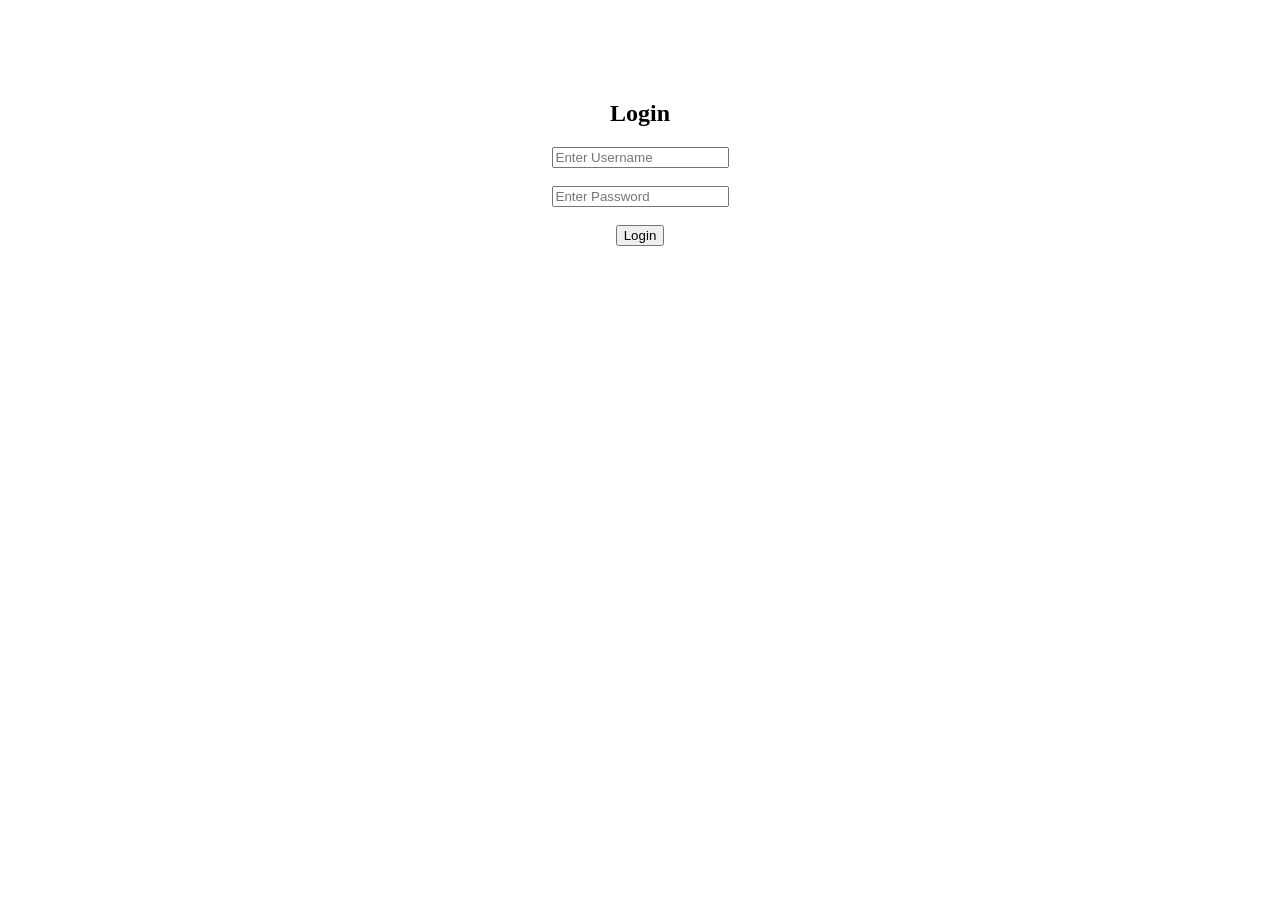
<file: cart.html>
<!DOCTYPE html>
<html lang="en">
<head>
    <title>Cart - QuickBite</title>
    <meta charset="UTF-8">
    <link rel="stylesheet" href="style.css">
</head>
<body>

    <a href="payment.html">
        <button>Proceed to Payment</button>
    </a>

    <div id="cart-container"></div>

    <h2 id="total"></h2>

    <button onclick="placeOrder()">Place Order</button>

    <script src="script.js"></script>
</body>
</html>
</file>
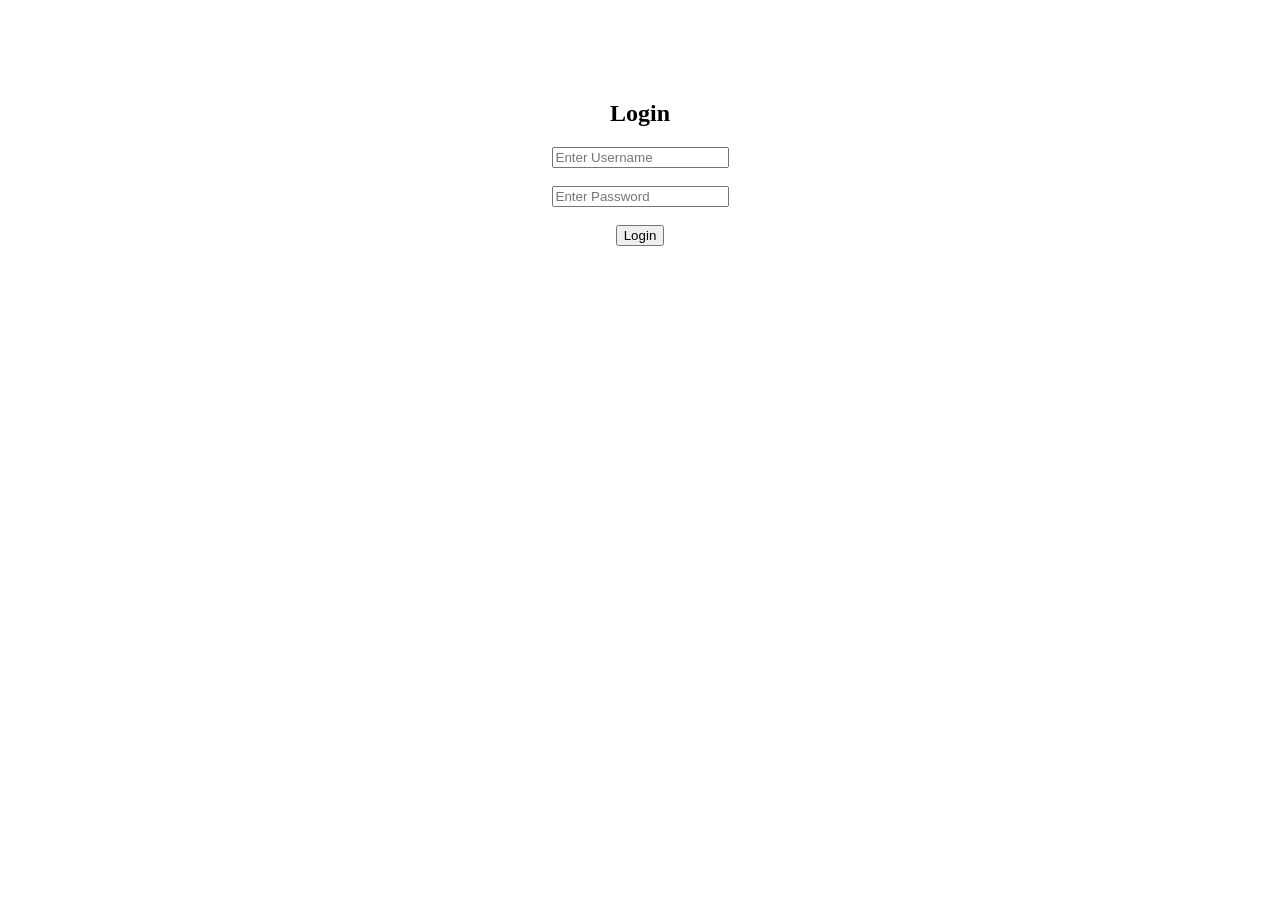
<file: login.html>
<!DOCTYPE html>
<html>
<head>
    <title>Login</title>
    <meta charset="UTF-8">
</head>
<body style="text-align:center; margin-top:100px;">

    <h2>Login</h2>

    <input type="text" id="username" placeholder="Enter Username"><br><br>
    <input type="password" id="password" placeholder="Enter Password"><br><br>

    <button onclick="login()">Login</button>

    <script>
        function login() {
            let user = document.getElementById("username").value;
            let pass = document.getElementById("password").value;

            if(user && pass) {
                localStorage.setItem("user", user);
                window.location.href = "index.html";
            } else {
                alert("Enter details!");
            }
        }
    </script>

</body>
</html>
</file>
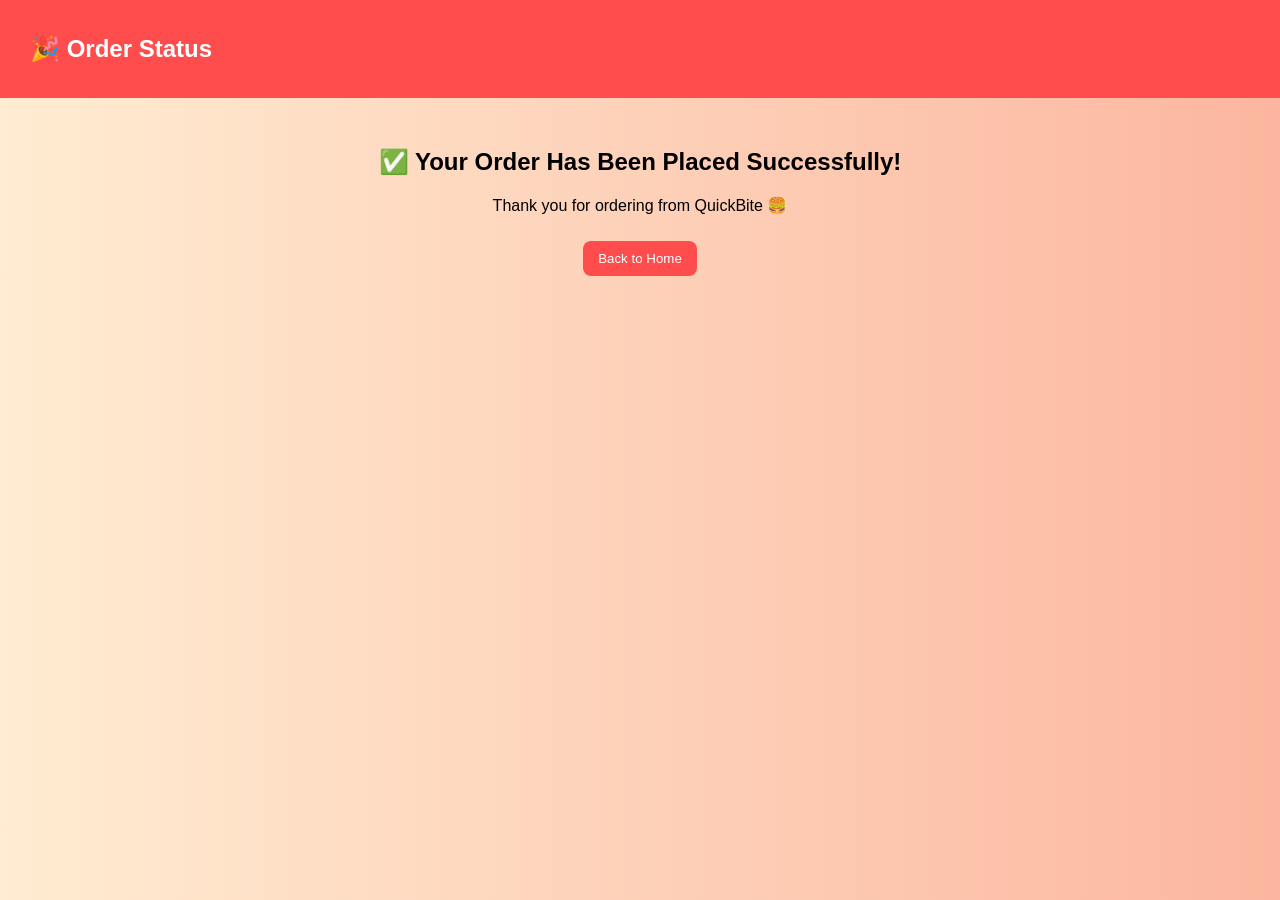
<file: order.html>
<!DOCTYPE html>
<html lang="en">
<head>
    <title>Order Success</title>
    <meta charset="UTF-8">
    <link rel="stylesheet" href="style.css">
</head>
<body>

    <nav>
        <h1>🎉 Order Status</h1>
    </nav>

    <div style="text-align:center; margin-top:50px;">
        <h2>✅ Your Order Has Been Placed Successfully!</h2>
        <p>Thank you for ordering from QuickBite 🍔</p>

        <a href="index.html">
            <button>Back to Home</button>
        </a>
    </div>

</body>
</html>
</file>
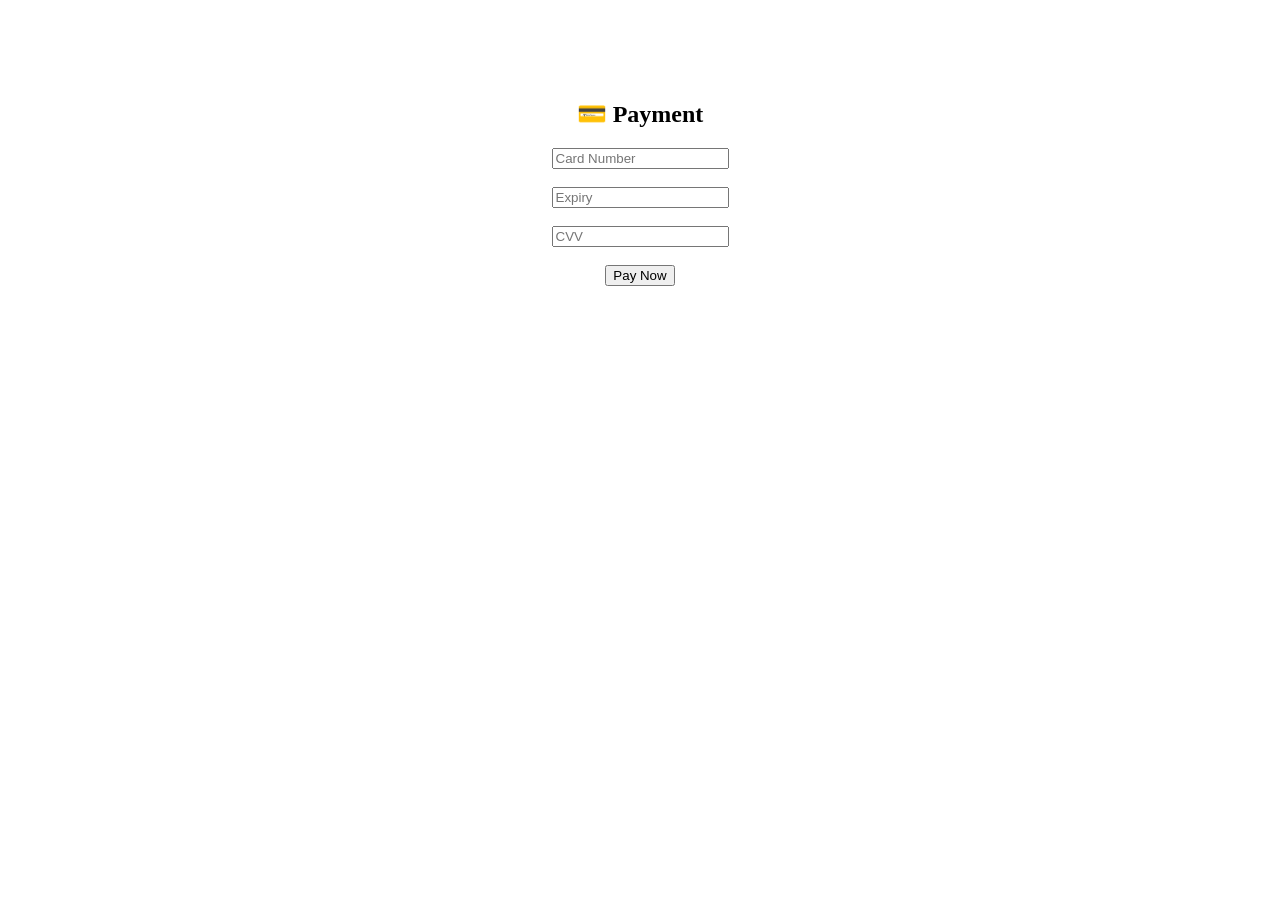
<file: payment.html>
<!DOCTYPE html>
<html>
<head>
    <title>Payment</title>
</head>
<body style="text-align:center; margin-top:100px;">

    <h2>💳 Payment</h2>

    <input placeholder="Card Number"><br><br>
    <input placeholder="Expiry"><br><br>
    <input placeholder="CVV"><br><br>

    <button onclick="pay()">Pay Now</button>

    <script>
        function pay() {
            alert("Payment Successful!");
            window.location.href = "order.html";
        }
    </script>

</body>
</html>
</file>
<file: style.css>
body {
    font-family: 'Segoe UI', sans-serif;
    margin: 0;
    background: linear-gradient(to right, #ffecd2, #fcb69f);
}

/* Navbar */
nav {
    background: #ff4d4d;
    color: white;
    padding: 15px 30px;
    display: flex;
    justify-content: space-between;
    align-items: center;
}

nav a {
    color: white;
    text-decoration: none;
    font-weight: bold;
}

/* Container */
.container {
    display: grid;
    grid-template-columns: repeat(auto-fit, minmax(200px, 1fr));
    gap: 20px;
    padding: 30px;
}

/* Card */
.card {
    background: white;
    border-radius: 15px;
    padding: 15px;
    text-align: center;
    box-shadow: 0 5px 15px rgba(0,0,0,0.2);
    transition: 0.3s;
}

.card:hover {
    transform: scale(1.05);
}

/* Images */
.card img {
    width: 100%;
    border-radius: 10px;
}

/* Button */
button {
    background: #ff4d4d;
    color: white;
    border: none;
    padding: 10px 15px;
    border-radius: 8px;
    cursor: pointer;
    margin-top: 10px;
    transition: 0.3s;
}

button:hover {
    background: #e60000;
}

/* Cart Total */
#total {
    text-align: center;
    font-size: 22px;
    margin-top: 20px;
}

/* Center Order Page */
body div {
    text-align: center;
}
.card div {
    margin: 10px 0;
}

.card span {
    margin: 0 10px;
    font-weight: bold;
}
.toast {
    position: fixed;
    bottom: 20px;
    right: 20px;
    background: #333;
    color: white;
    padding: 10px 20px;
    border-radius: 8px;
    opacity: 0.9;
    animation: fadeIn 0.5s;
}

@keyframes fadeIn {
    from {opacity: 0;}
    to {opacity: 0.9;}
}
.dark {
    background: #121212;
    color: white;
}

.dark .card {
    background: #1e1e1e;
    color: white;
}

.dark nav {
    background: black;
}
@media (max-width: 600px) {
    .container {
        grid-template-columns: 1fr;
    }

    nav {
        flex-direction: column;
        text-align: center;
    }

    input {
        width: 90%;
    }
}
</file>
